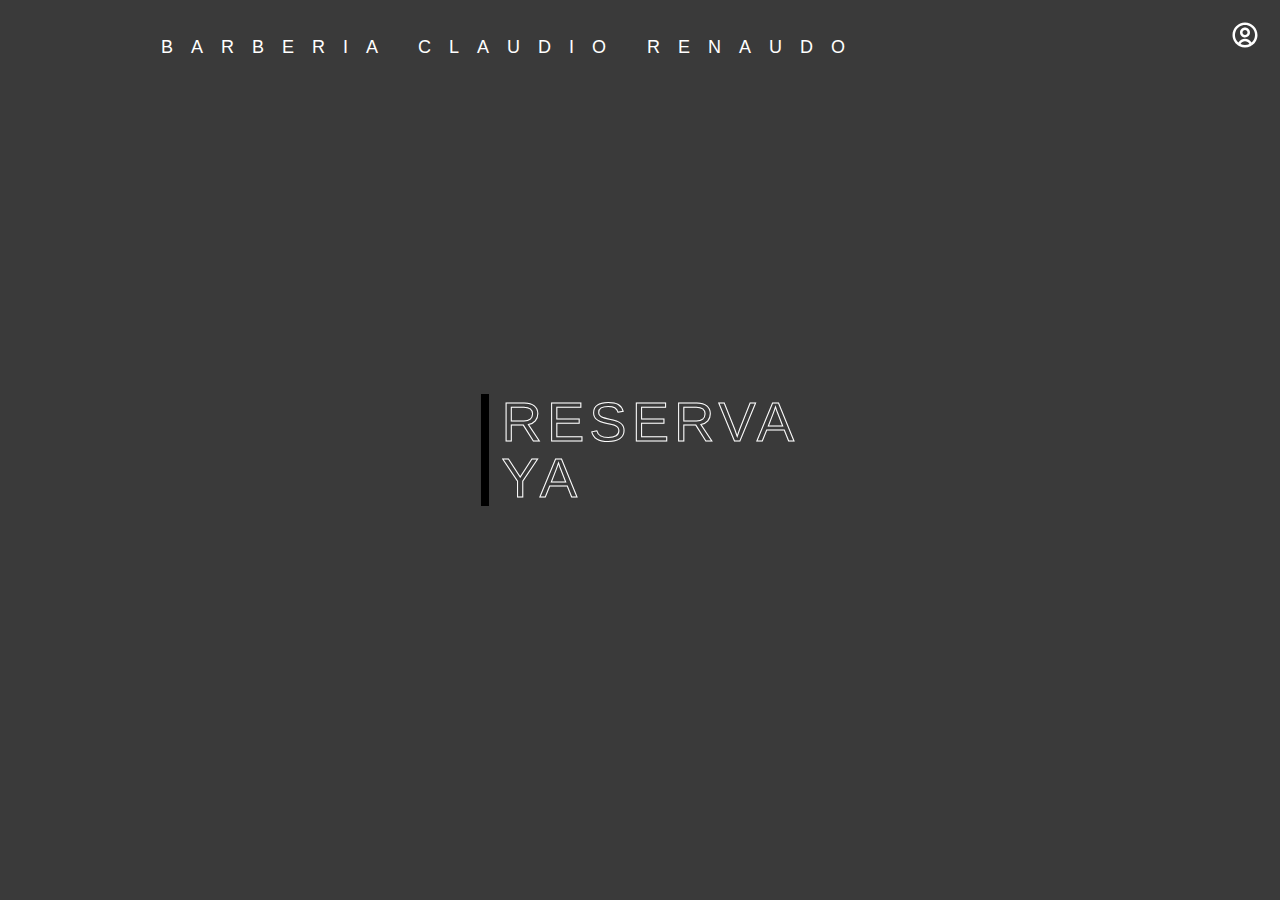
<file: index.html>
<!DOCTYPE html>
<html lang="en">

<head>
    <meta charset="UTF-8">
    <meta http-equiv="X-UA-Compatible" content="IE=edge">
    <meta name="viewport" content="width=device-width, initial-scale=1.0">
    <title>Document</title>
    <link rel="stylesheet" href="css/style.css">

    <link href="https://unpkg.com/aos@2.3.1/dist/aos.css" rel="stylesheet">
</head>

<body>

    <div class="conteiner-main">
        <div class="capa-cancelar-reserva">
            <div class="capa-cancelar-reserva-conteiner">
                <p data-aos="fade-down">Reserva cancelada</p>
                <div data-aos="fade-up" class="circle">
                    <svg width="150" viewBox="0 0 24 24" fill="none" xmlns="http://www.w3.org/2000/svg">
                        <path
                            d="M8.81806 19.779L2.4541 13.415L5.2841 10.585L8.81806 14.129L18.716 4.22104L21.546 7.05104L8.81806 19.779Z"
                            fill="rgb(251, 255, 197)" />
                    </svg>
                </div>
            </div>
        </div>

        <div class="capa-sure alert">
            <div class="conteiner-sure">
                <p>¿Estás seguro?</p>
                <div class="fecha"></div>
                <div class="hora"></div>
                <div class="si">SI</div>
                <div class="no">NO</div>
            </div>
        </div>

        <div class="configuration-button">
            <svg width="30" viewBox="0 0 24 24" fill="none" xmlns="http://www.w3.org/2000/svg">
                <path
                    d="M12.0001 22C10.4882 22.0043 8.99532 21.6622 7.6361 21C7.13865 20.758 6.66203 20.4754 6.2111 20.155L6.0741 20.055C4.83392 19.1396 3.81997 17.9522 3.1101 16.584C2.37584 15.1679 1.99501 13.5952 2.00005 12C2.00005 6.47715 6.47725 2 12.0001 2C17.5229 2 22.0001 6.47715 22.0001 12C22.0051 13.5944 21.6247 15.1664 20.8911 16.582C20.1822 17.9494 19.1697 19.1364 17.9311 20.052C17.4639 20.394 16.968 20.6951 16.4491 20.952L16.3691 20.992C15.009 21.6577 13.5144 22.0026 12.0001 22ZM12.0001 17C10.5016 16.9971 9.12776 17.834 8.4431 19.167C10.6845 20.2772 13.3157 20.2772 15.5571 19.167V19.162C14.8716 17.8305 13.4977 16.9954 12.0001 17ZM12.0001 15C14.1662 15.0028 16.1635 16.1701 17.2291 18.056L17.2441 18.043L17.2581 18.031L17.2411 18.046L17.2311 18.054C19.7601 15.8691 20.6644 12.3423 19.4987 9.21011C18.3331 6.07788 15.3432 4.00032 12.0011 4.00032C8.65901 4.00032 5.66909 6.07788 4.50345 9.21011C3.33781 12.3423 4.2421 15.8691 6.7711 18.054C7.83736 16.169 9.83446 15.0026 12.0001 15ZM12.0001 14C9.79096 14 8.0001 12.2091 8.0001 10C8.0001 7.79086 9.79096 6 12.0001 6C14.2092 6 16.0001 7.79086 16.0001 10C16.0001 11.0609 15.5787 12.0783 14.8285 12.8284C14.0784 13.5786 13.061 14 12.0001 14ZM12.0001 8C10.8955 8 10.0001 8.89543 10.0001 10C10.0001 11.1046 10.8955 12 12.0001 12C13.1047 12 14.0001 11.1046 14.0001 10C14.0001 8.89543 13.1047 8 12.0001 8Z"
                    fill="#fff" />
            </svg>
        </div>

        <div class="conteiner-home conteiner">
            <div class="conteiner-sin-reserva conteiner">
                <h2 class="icon-title">BARBERIA CLAUDIO RENAUDO</h2>

                <li class="menu-button">
                    <a href="#" data-text="&nbsp;Click">&nbsp;Reserva</a>
                    <a href="#" data-text="&nbsp;Aquí">&nbsp;Ya</a>
                </li>

                <button class="close-menu">X</button>

                <div class="menu">

                </div>

                <div class="day" id="1">

                </div>
                <div class="day" id="2">

                </div>
                <div class="day" id="3">

                </div>
                <div class="day" id="4">

                </div>
                <div class="day" id="5">

                </div>
                <div class="day" id="6">

                </div>
                <div class="day" id="7">

                </div>
            </div>

            <div class="conteiner-con-reserva conteiner">
                <div class="etiqueta-reserva">
                    RESERVADO
                </div>

                <div class="info">
                    <p data-aos="fade-right" class="fecha-reservada"></p>
                    <p data-aos="fade-left" class="hora-reservada"></p>
                    <p data-aos="zoom-in" class="nombre">Bautista Renaudo</p>
                </div>

                <button class="cancelar-reserva-button">CANCELAR RESERVA</button>

            </div>
        </div>

        <div class="conteiner-configuration conteiner">
            <div class="back-button back-button-configuration">←</div>
            <p>Informacion sobre mi cuenta</p>
            <div class="field-div">
                <div class="field">Nombre y apellido:</div>
                <div class="value">Bautista Renaudo</div>
            </div>
            <div class="field-div">
                <div class="field">Email:</div>
                <div class="value">renaudobautista@gmail.com</div>
            </div>
            <div class="field-div">
                <div class="field">Nro. de teléfono</div>
                <div class="value">3412505744</div>
            </div>
        </div>

        <div class="conteiner-turnos conteiner">
            <div class="back-button back-button-turnos">←</div>

            <div class="dia-seleccionado"></div>

            <p>HORARIOS</p>

            <div class="turnos-caja">
                <div class="capa-loading-turnos">
                    <div class="capa-loading-turnos-conteiner">
                        <div class="circle"></div>
                    </div>
                </div>
            </div>

        </div>

    </div>



    <script src="js/js.js"></script>

    <script src="https://unpkg.com/aos@2.3.1/dist/aos.js"></script>
    <script>
        AOS.init();
    </script>
</body>

</html>
</file>
<file: css/style.css>
* {
    margin: 0;
    padding: 0;
    box-sizing: border-box;
    font-family: 'Segoe UI', Tahoma, Geneva, Verdana, sans-serif;
}

:root {
    --green: rgb(15, 92, 8);
    --yellow: rgb(251, 255, 197);
}

li {
    list-style: none;
}

a {
    text-decoration: none;
}

button {
    border: none;
    outline: none;
    border-radius: 5px;
}

body {
    background-color: #3a3a3a;

}

.alert {
    display: none;
    position: fixed;
    width: 100%;
    height: 100%;
    backdrop-filter: blur(8px);
    z-index: 950;
}

.conteiner-sure {
    display: block;
    text-align: center;
    position: absolute;
    left: 50%;
    top: 50%;
    transform: translate(-50%, -50%);
    width: 95%;
    max-width: 500px;
    height: 250px;
    border-radius: 20px;
    background: #fff;
}

.conteiner-sure p {
    display: block;
    margin: 30px 0;
    font-size: 20px;
}

.conteiner-sure .si, .conteiner-sure .no {
    display: block;
    position: absolute;
    bottom: 40px;
    font-weight: bold;
    cursor: pointer;
}

.conteiner-sure .no {
    display: block;
    position: absolute;
    left: 60px;
    color: #8f8f8f;
    font-weight: 600;
}

.conteiner-sure .si {
    display: block;
    position: absolute;
    right: 60px;
}

.conteiner {
    display: block;
    position: fixed;
    width: 100%;
    height: 100%;
    background-color: #3a3a3a;
    transition: .5s;
}

.capa-loading-turnos-conteiner {
    display: grid;
    place-content: center;
    position: absolute;
    width: 100%;
    height: 100%;
    background-color: #3a3a3a;
    padding-bottom: 150px;
}

.capa-loading-turnos .circle {
    display: block;
    width: 50px;
    height: 50px;
    border-radius: 50%;
    background: transparent;
    border-top: 2px solid #fff;

    animation: circle .8s infinite ease;
}

@keyframes circle {
    from {
        transform: rotate(0);
    }

    to {
        transform: rotate(-350deg);
    }
}

.capa-cancelar-reserva {
    display: none;
}

.capa-cancelar-reserva-conteiner {
    display: grid;
    place-content: center;
    text-align: center;
    position: fixed;
    top: 0;
    left: 0;
    width: 100%;
    height: 100%;
    background-color: #3a3a3a;
    z-index: 950;
}

.capa-cancelar-reserva-conteiner p {
    display: block;
    color: #fff;
    margin-bottom: 50px;
    text-transform: uppercase;
    font-weight: lighter;

    animation: fadeRight .6s ease-in-out;
}

.capa-cancelar-reserva-conteiner .circle {
    display: grid;
    place-content: center;
    width: 300px;
    height: 300px;
    border-radius: 50%;
    border: 15px solid #fff;

    animation: fadeUp .6s ease-in-out;
}

@keyframes fadeUp {
    from {
        transform: translateY(100px);
        opacity: 0;
    }

    to {
        transform: translateY(0);
        opacity: 1;
    }
}

@keyframes fadeRight {
    from {
        transform: translateX(100px);
        opacity: 1;
    }

    to {
        transform: translateX(0);
        opacity: 1;
    }
}

.configuration-button {
    display: block;
    position: fixed;
    top: 20px;
    right: 20px;
    z-index: 900;
    cursor: pointer;
}

.back-button {
    display: block;
    position: absolute;
    top: 20px;
    left: 20px;
    font-size: 30px;
    color: #fff;
    cursor: pointer;
}


/*MENU*/
.menu {
    display: grid;
    justify-content: center;
    align-items: center;
    width: 100%;
    min-height: 100vh;
    backdrop-filter: blur(10px);
    color: #fff;
    transform: translateX(-100%);
    transition: .7s;
    padding-bottom: 50px;
}

.menu li {
    cursor: pointer;
    transition: .3s;
}

.menu li:hover {
    transform: scale(1.1);
}

.menu li b {
    color: var(--yellow);
}

.close-menu {
    display: block;
    position: fixed;
    top: 30px;
    right: 80px;
    padding: 5px;
    font-size: 1.3em;
    transform: translateX(500%);
    transition: .7s;
    z-index: 10;
    cursor: pointer;
}




.menu-button {
    display: block;
    position: absolute;
    left: 50%;
    top: 50%;
    transform: translate(-50%, -50%);
}

.menu-button a {
    display: block;
    font-size: 3.5em;
    letter-spacing: 5px;
    line-height: 1em;
    text-decoration: none;
    -webkit-text-stroke: 1px rgb(255, 255, 255);
    color: transparent;
    text-transform: uppercase;
}

.menu-button a::before {
    content: attr(data-text);
    position: absolute;
    color: #fff;
    width: 0%;
    overflow: hidden;
    transition: width .4s;
    border-right: 8px solid black;
    background-color: #3a3a3a;

    animation: menuButton 5s ease-in-out infinite;
}

@keyframes menuButton {
    from {
        width: 0;
    }

    10% {
        width: 0;
    }

    40% {
        width: 100%;
    }

    60% {
        width: 100%;
    }

    80% {
        width: 0;
    }
}



.conteiner-sin-reserva .icon-title {
    display: block;
    position: absolute;
    left: 40%;
    top: 30px;
    transform: translateX(-50%);
    letter-spacing: 1em;
    color: #fff;
    font-weight: lighter;
    font-size: 18px;
    text-align: left;
    line-height: 35px;
}


.conteiner-con-reserva {
    overflow: hidden;
}

.conteiner-con-reserva .etiqueta-reserva {
    display: block;
    position: absolute;
    background: #fff;
    font-size: 2em;
    letter-spacing: 5px;
    line-height: 1em;
    padding: 10px 100px;
    transform: rotate(-30deg) translateX(-90px) translateY(-5px);
}

.conteiner-con-reserva .info {
    display: block;
    position: absolute;
    left: 50%;
    top: 50%;
    transform: translate(-50%, -50%);
}

.conteiner-con-reserva .info .fecha-reservada, .hora-reservada, .nombre {
    display: block;

    color: #fff;
}

.conteiner-con-reserva .info .fecha-reservada {
    font-size: 30px;
}

.conteiner-con-reserva .info .hora-reservada {
    font-size: 25px;
}

.conteiner-con-reserva .info .nombre {
    font-size: 20px;
}

.conteiner-con-reserva .cancelar-reserva-button {
    display: block;
    position: absolute;
    width: 180px;
    height: 40px;
    bottom: 30px;
    left: 50%;
    transform: translateX(-50%);
    background: var(--yellow);
    cursor: pointer;
    font-weight: 600;
}


.conteiner-configuration {
    text-align: center;
    z-index: 100;
}

.conteiner-configuration p {
    margin-top: 50px;
    margin-bottom: 60px;
    margin-top: 100px;
    font-size: 20px;
    color: var(--yellow);
}

.conteiner-configuration .field-div {
    display: flex;
    justify-content: center;
    margin: 50px auto;
}

.conteiner-configuration .field {
    margin-right: 10px;
    color: #fff;
}

.conteiner-configuration .value {
    color: rgb(206, 206, 206);
}


.conteiner-turnos {
    display: block;
    transform: translateX(100%);
}



.conteiner-turnos .dia-seleccionado {
    display: flex;
    justify-content: center;
    align-items: center;
    height: 120px;
    font-size: 25px;
    color: #fff;
}

.conteiner-turnos p {
    display: block;
    margin-left: 50px;
    color: rgb(255, 255, 255);
    font-weight: lighter;
    font-size: 13px;
}

.conteiner-turnos .turnos-caja {
    display: block;
    position: relative;
    max-width: 600px;
    margin: 0 auto;
    height: 100%;
    padding-bottom: 150px;
    overflow-y: auto;
}

.conteiner-turnos .turnos-caja li {
    display: flex;
    justify-content: space-around;
    margin: 35px 0;
    color: rgb(255, 255, 255);
}

.conteiner-turnos .turnos-caja li p {
    cursor: pointer;
    color: var(--yellow);
}

.conteiner-turnos .turnos-caja li p:active {
    background-color: rgb(78, 78, 30);
}




/*CONTROL DE CONTEINERS*/
.conteiner-sin-reserva {
    display: block;
}

.conteiner-con-reserva {
    display: none;
}

.conteiner-turnos {
    display: block;
}

.conteiner-configuration {
    display: none;
}
</file>
